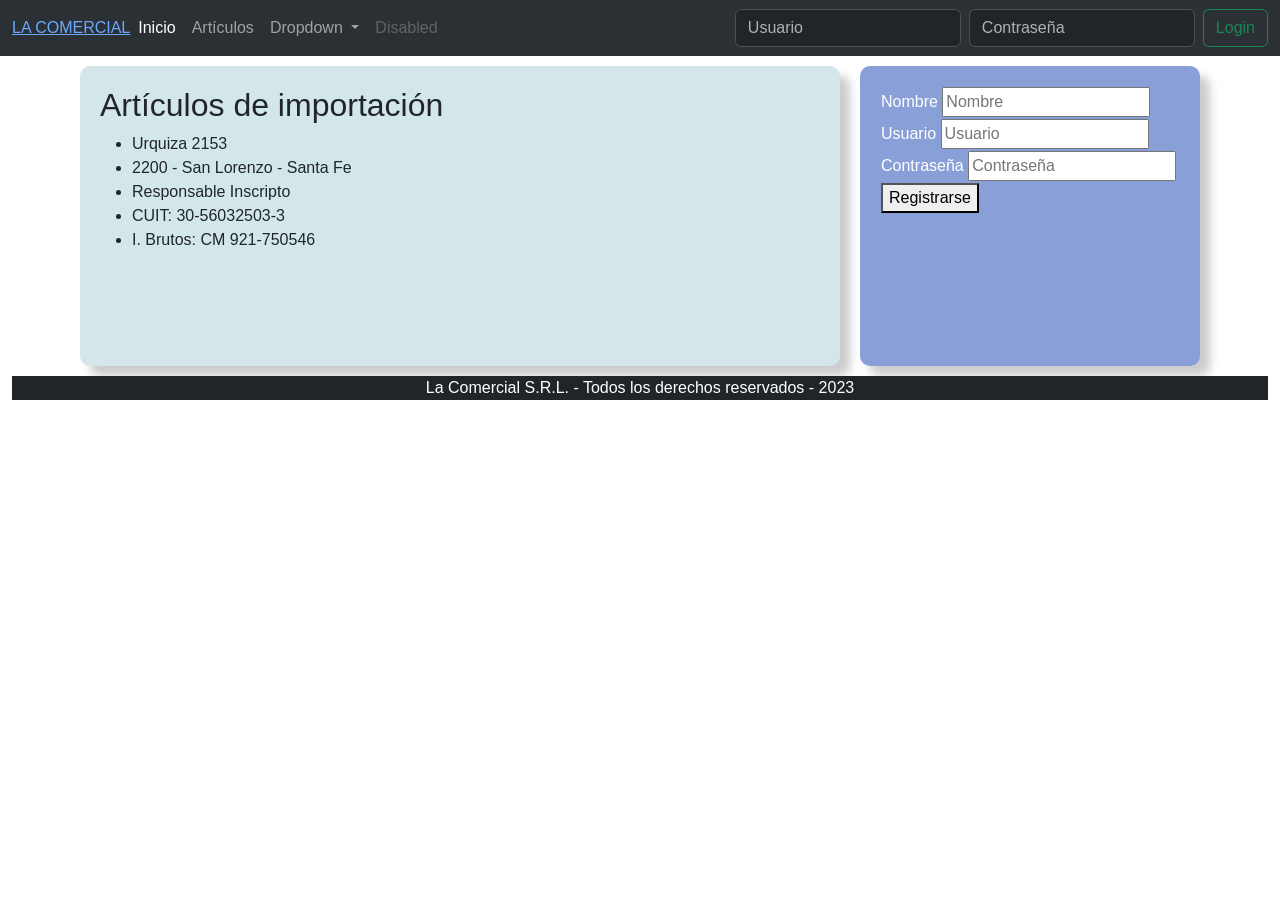
<file: lacomercial-master/lacomercial-master/index.html>
<!DOCTYPE html>
<html lang="es">

<head>
    <meta charset="UTF-8">
    <meta http-equiv="X-UA-Compatible" content="IE=edge">
    <meta name="viewport" content="width=device-width, initial-scale=1.0">
    <title>La Comercial</title>
    <link href="https://cdn.jsdelivr.net/npm/bootstrap@5.3.0-alpha3/dist/css/bootstrap.min.css" rel="stylesheet"
        integrity="sha384-KK94CHFLLe+nY2dmCWGMq91rCGa5gtU4mk92HdvYe+M/SXH301p5ILy+dN9+nJOZ" crossorigin="anonymous">
    <link rel="stylesheet" href="estilos.css">
</head>

<body>
    <nav class="navbar bg-primary navbar-expand-lg bg-body-tertiary" data-bs-theme="dark">
        <div class="container-fluid">
            <a href="index.html">LA COMERCIAL</a>
            <button class="navbar-toggler" type="button" data-bs-toggle="collapse"
                data-bs-target="#navbarSupportedContent" aria-controls="navbarSupportedContent" aria-expanded="false"
                aria-label="Toggle navigation">
                <span class="navbar-toggler-icon"></span>
            </button>
            <div class="collapse navbar-collapse" id="navbarSupportedContent">
                <ul class="navbar-nav me-auto mb-2 mb-lg-0">
                    <li class="nav-item">
                        <a class="nav-link active" aria-current="page" href="index.html">Inicio</a>
                    </li>
                    <li class="nav-item">
                        <a class="nav-link" href="articulos.html">Artículos</a>
                    </li>
                    <li class="nav-item dropdown">
                        <a class="nav-link dropdown-toggle" href="#" role="button" data-bs-toggle="dropdown"
                            aria-expanded="false">
                            Dropdown
                        </a>
                        <ul class="dropdown-menu">
                            <li><a class="dropdown-item" href="#">Action</a></li>
                            <li><a class="dropdown-item" href="#">Another action</a></li>
                            <li>
                                <hr class="dropdown-divider">
                            </li>
                            <li><a class="dropdown-item" href="#">Something else here</a></li>
                        </ul>
                    </li>
                    <li class="nav-item">
                        <a class="nav-link disabled">Disabled</a>
                    </li>
                </ul>
                <form class="d-flex" role="search">
                    <input class="form-control me-2" type="text" placeholder="Usuario" aria-label="Usuario">
                    <input class="form-control me-2" type="password" placeholder="Contraseña" aria-label="Contraseña">
                    <button class="btn btn-outline-success" type="submit">Login</button>
                </form>
            </div>
        </div>
    </nav>
    <header>

    </header>
    <section class="container">
        <div class="row">
            <div class="col-8 recuadro azul-claro">
                <h2>Artículos de importación</h2>
                <ul>
                    <li>Urquiza 2153</li>
                    <li>2200 - San Lorenzo - Santa Fe</li>
                    <li>Responsable Inscripto</li>
                    <li>CUIT: 30-56032503-3</li>
                    <li>I. Brutos: CM 921-750546</li>
                </ul>
            </div>
            <div class="col recuadro azul-oscuro">
                <form action="registrar.html">
                    <table>
                        <tr>
                            <td>
                                <label for="nombre">Nombre</label>
                                <input type="text" name="nombre" id="nombre" placeholder="Nombre">
                            </td>
                        </tr>
                        <tr>
                            <td>
                                <label for="user">Usuario</label>
                                <input type="text" name="user" id="user" placeholder="Usuario">
                            </td>
                        </tr>
                        <tr>
                            <td>
                                <label for="password">Contraseña</label>
                                <input type="password" name="password" id="password" placeholder="Contraseña">
                            </td>
                        </tr>
                        <tr>
                            <td>
                                <button type="submit">Registrarse</button>
                            </td>
                        </tr>
                    </table>
                </form>
            </div>
        </div>
    </section>
    <footer class="container-fluid sticky-bottom">
        <div class="start-0 bg-dark text-center text-white">
            <p>La Comercial S.R.L. - Todos los derechos reservados - 2023</p>
        </div>
    </footer>

    <script src="https://cdn.jsdelivr.net/npm/bootstrap@5.3.0-alpha3/dist/js/bootstrap.bundle.min.js"
        integrity="sha384-ENjdO4Dr2bkBIFxQpeoTz1HIcje39Wm4jDKdf19U8gI4ddQ3GYNS7NTKfAdVQSZe"
        crossorigin="anonymous"></script>
</body>

</html>
</file>
<file: lacomercial-master/lacomercial-master/estilos.css>
/* Estilos para el cuerpo */
body {
    margin: 0px;
    padding: 0px;
    font-family: 'Lucida Sans', 'Lucida Sans Regular', 'Lucida Grande', 'Lucida Sans Unicode', Geneva, Verdana, sans-serif;
}

header {
    background-color: #3A5795;
    color: #fff;
    font-size: 11px;
}

header h1 {
    text-align: center;
}

header a {
    color: #fff;
    text-decoration: none;
}

/* Clases */
.ancho-total {
    width: 100%;
}

.medio-ancho {
    width: 50%;
}

.recuadro {
    height: 300px;
    margin: 10px;
    padding: 20px;
    background-color: #d3e7ea;
    border-radius: 10px;
    box-shadow: 10px 10px 10px #ccc;
}
.azul-claro {
    background-color: #d3e7ea;
}
.azul-oscuro {
    background-color: #88a0d7;
    color: #fff;
}

.flotar-izquierda {
    float: left;
}

.flotar-derecha {
    float: right;
}
</file>
